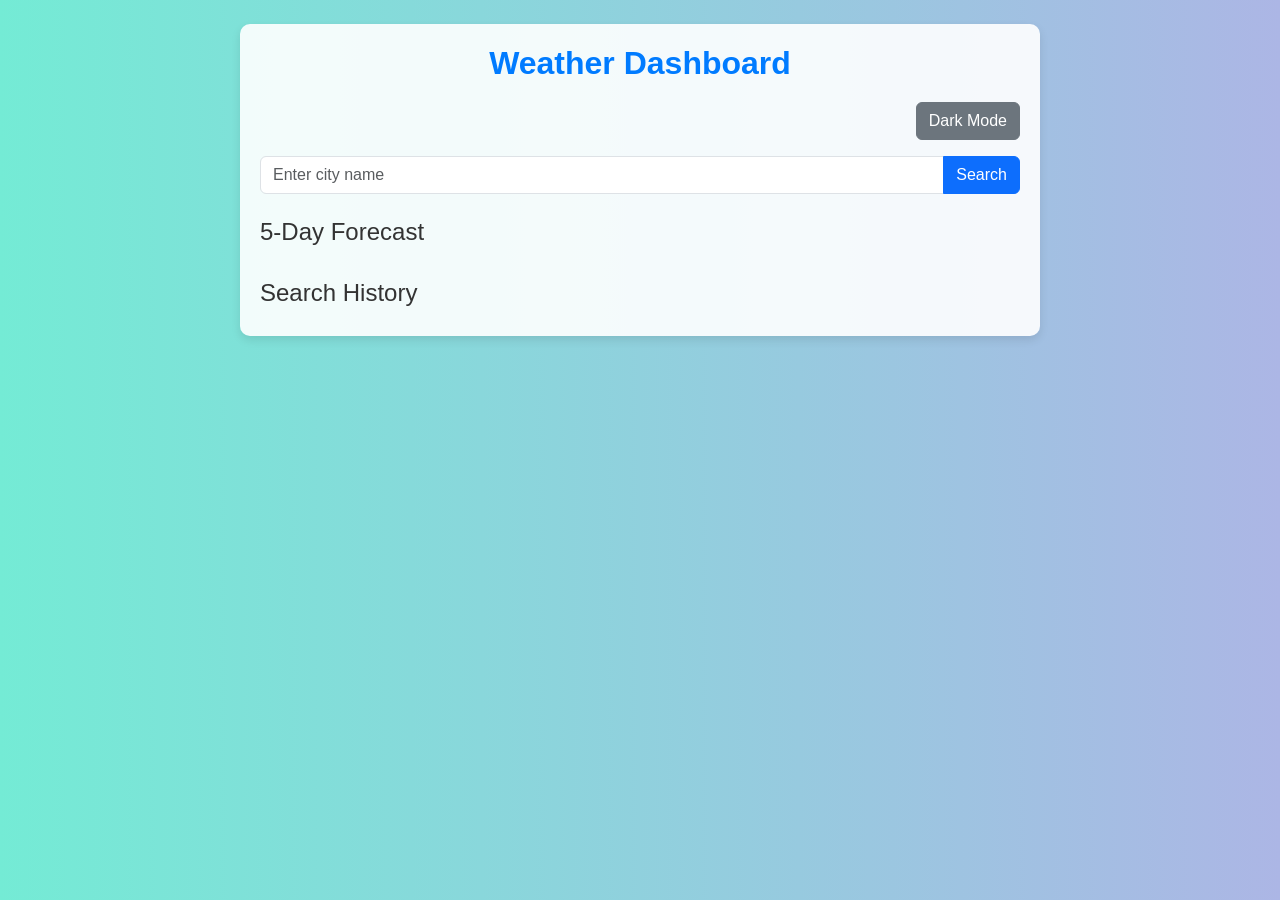
<file: index.html>
<!DOCTYPE html>
<html lang="en">
<head>
    <meta charset="UTF-8">
    <meta name="viewport" content="width=device-width, initial-scale=1.0">
    <title>Weather Dashboard</title>
    <link rel="stylesheet" href="https://cdn.jsdelivr.net/npm/bootstrap@5.3.0/dist/css/bootstrap.min.css">
    <link rel="stylesheet" href="styles.css">
</head>
<body>
    <div class="container mt-4">
        <h1 class="text-center">Weather Dashboard</h1>
        <div class="d-flex justify-content-end">
            <button id="darkModeToggle" class="btn btn-secondary">Dark Mode</button>
        </div>
        <div class="input-group my-3">
            <input type="text" id="cityInput" class="form-control" placeholder="Enter city name">
            <button id="searchBtn" class="btn btn-primary">Search</button>
        </div>
        <div id="weatherDisplay" class="card p-3 d-none">
            <h3 id="cityName"></h3>
            <p id="temperature"></p>
            <p id="humidity"></p>
            <p id="windSpeed"></p>
        </div>
        <h4 class="mt-4">5-Day Forecast</h4>
        <div id="forecast" class="d-flex gap-2 overflow-auto"></div>
        <h4 class="mt-4">Search History</h4>
        <ul id="searchHistory" class="list-group"></ul>
    </div>

    <div class="modal fade" id="errorModal" tabindex="-1" aria-labelledby="errorLabel" aria-hidden="true">
        <div class="modal-dialog">
            <div class="modal-content">
                <div class="modal-header">
                    <h5 class="modal-title" id="errorLabel">Error</h5>
                    <button type="button" class="btn-close" data-bs-dismiss="modal" aria-label="Close"></button>
                </div>
                <div class="modal-body" id="errorMessage"></div>
            </div>
        </div>
    </div>

    <script src="https://cdn.jsdelivr.net/npm/bootstrap@5.3.0/dist/js/bootstrap.bundle.min.js"></script>
    <script>
        const apiKey = '43259f711842e5d985d53de8de91bacb';
        const searchBtn = document.getElementById('searchBtn');
        const cityInput = document.getElementById('cityInput');
        const weatherDisplay = document.getElementById('weatherDisplay');
        const cityName = document.getElementById('cityName');
        const temperature = document.getElementById('temperature');
        const humidity = document.getElementById('humidity');
        const windSpeed = document.getElementById('windSpeed');
        const forecastContainer = document.getElementById('forecast');
        const searchHistory = document.getElementById('searchHistory');
        const errorMessage = document.getElementById('errorMessage');
        const darkModeToggle = document.getElementById('darkModeToggle');
        const errorModal = new bootstrap.Modal(document.getElementById('errorModal'));

        function fetchWeather(city) {
            fetch(`https://api.openweathermap.org/data/2.5/weather?q=${city}&appid=${apiKey}&units=metric`)
                .then(response => response.json())
                .then(data => {
                    if (data.cod !== 200) {
                        showError(data.message);
                        return;
                    }
                    cityName.textContent = data.name;
                    temperature.textContent = `Temperature: ${data.main.temp}°C`;
                    humidity.textContent = `Humidity: ${data.main.humidity}%`;
                    windSpeed.textContent = `Wind Speed: ${data.wind.speed} m/s`;
                    weatherDisplay.classList.remove('d-none');
                    saveSearch(city);
                    fetchForecast(city);
                })
                .catch(() => showError('Unable to retrieve weather data.'));
        }

        function fetchForecast(city) {
            fetch(`https://api.openweathermap.org/data/2.5/forecast?q=${city}&appid=${apiKey}&units=metric`)
                .then(response => response.json())
                .then(data => {
                    forecastContainer.innerHTML = '';
                    for (let i = 0; i < data.list.length; i += 8) {
                        const day = data.list[i];
                        const forecastCard = document.createElement('div');
                        forecastCard.className = 'card p-2';
                        forecastCard.innerHTML = `
                            <h5>${new Date(day.dt_txt).toLocaleDateString()}</h5>
                            <p>Temp: ${day.main.temp}°C</p>
                            <p>Humidity: ${day.main.humidity}%</p>
                        `;
                        forecastContainer.appendChild(forecastCard);
                    }
                });
        }

        function showError(message) {
            errorMessage.textContent = message;
            errorModal.show();
        }

        function saveSearch(city) {
            let searches = JSON.parse(localStorage.getItem('weatherSearches')) || [];
            if (!searches.includes(city)) {
                searches.push(city);
                localStorage.setItem('weatherSearches', JSON.stringify(searches));
                renderHistory();
            }
        }

        function renderHistory() {
            searchHistory.innerHTML = '';
            let searches = JSON.parse(localStorage.getItem('weatherSearches')) || [];
            searches.forEach(city => {
                let listItem = document.createElement('li');
                listItem.className = 'list-group-item';
                listItem.textContent = city;
                listItem.addEventListener('click', () => fetchWeather(city));
                searchHistory.appendChild(listItem);
            });
        }

        darkModeToggle.addEventListener('click', () => {
            document.body.classList.toggle('dark-mode');
        });

        searchBtn.addEventListener('click', () => {
            const city = cityInput.value.trim();
            if (city) {
                fetchWeather(city);
                cityInput.value = '';
            }
        });

        renderHistory();
    </script>
</body>
</html>
</file>
<file: styles.css>
body {
    font-family: 'Arial', sans-serif;
    background: linear-gradient(to right, #74ebd5, #acb6e5);
    color: #333;
}

.container {
    max-width: 800px;
    background: rgba(255, 255, 255, 0.9);
    padding: 20px;
    border-radius: 10px;
    box-shadow: 0px 4px 10px rgba(0, 0, 0, 0.1);
}

h1 {
    font-size: 2rem;
    font-weight: bold;
    text-align: center;
    margin-bottom: 20px;
    color: #007bff;
}

.card {
    background: white;
    border-radius: 8px;
    padding: 15px;
    box-shadow: 0px 2px 8px rgba(0, 0, 0, 0.1);
}

#forecast .card {
    width: 150px;
    text-align: center;
    background: #f8f9fa;
    border: 1px solid #ddd;
    padding: 10px;
    border-radius: 8px;
}

button {
    transition: all 0.3s ease;
}

button:hover {
    transform: scale(1.05);
}

/* Dark Mode */
.dark-mode {
    background: #222;
    color: white;
}

.dark-mode .container {
    background: rgba(0, 0, 0, 0.8);
    color: white;
}

.dark-mode .card {
    background: #333;
    color: white;
}

.dark-mode #forecast .card {
    background: #444;
    border: 1px solid #666;
}
</file>
